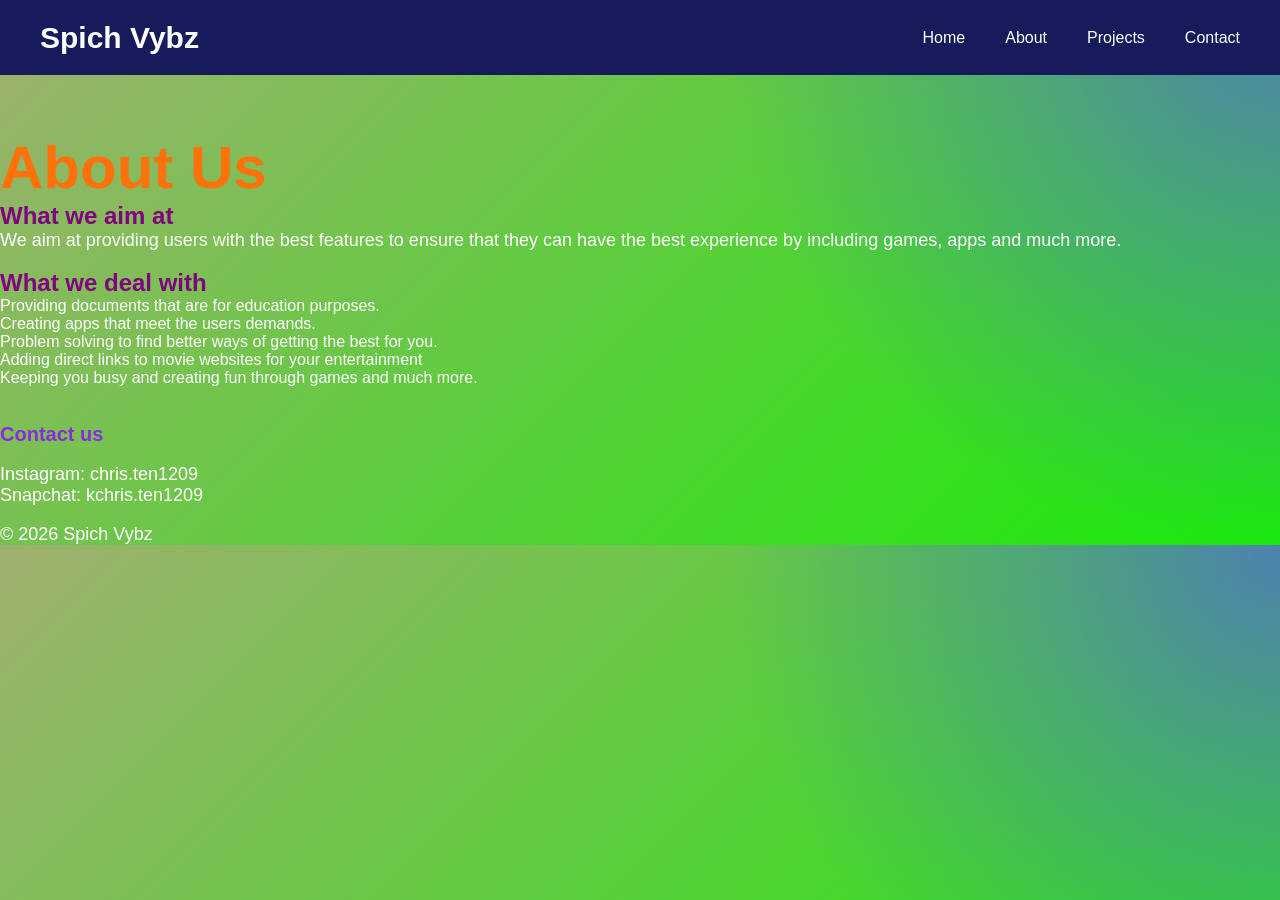
<file: about.html>
<!DOCTYPE html>
<html>

<head>
    <meta charset="UTF-8">
    <meta name="viewport" content="width=device-width, initial-scale=1.0">
    <title>About</title>
    <link rel="stylesheet" href="style.css">
</head>

<body>

    <header>

        <nav class="navbar">
            <h2 class="logo">Spich Vybz</h2>
            <div class="nav-links">
                <a href="index.html">Home</a>
                <a href="about.html">About</a>
                <a href="projects.html">Projects</a>
                <a href="contact.html">Contact</a>
            </div>
        </nav>
    </header>
    <br>
    <main>
        <h1 class="wel">About Us</h1>

        <h2>What we aim at</h2>

        <p>
            We aim at providing users with the best features to ensure that they can have the best experience by including games, apps and much more.
        </p>
        <br>
        <h2>What we deal with</h2>
      
        <ol>
            <li>Providing documents that are for education purposes.</li>
            <li>Creating apps that meet the users demands.</li>
            <li>Problem solving to find better ways of getting the best for you.</li>
            <li>Adding direct links to movie websites for your entertainment</li>
            <li>Keeping you busy and creating fun through games and much more.</li>
        </ol>
        <br><br>
        <h3 class="contact">Contact us</h3>
        <br>
        <p>
            Instagram: chris.ten1209
            <br>
            Snapchat: kchris.ten1209
        </p>
    </main>
    <br>
    <footer>
        <p>&copy; 2026 Spich Vybz</p>
    </footer>

</body>

</html>
</file>
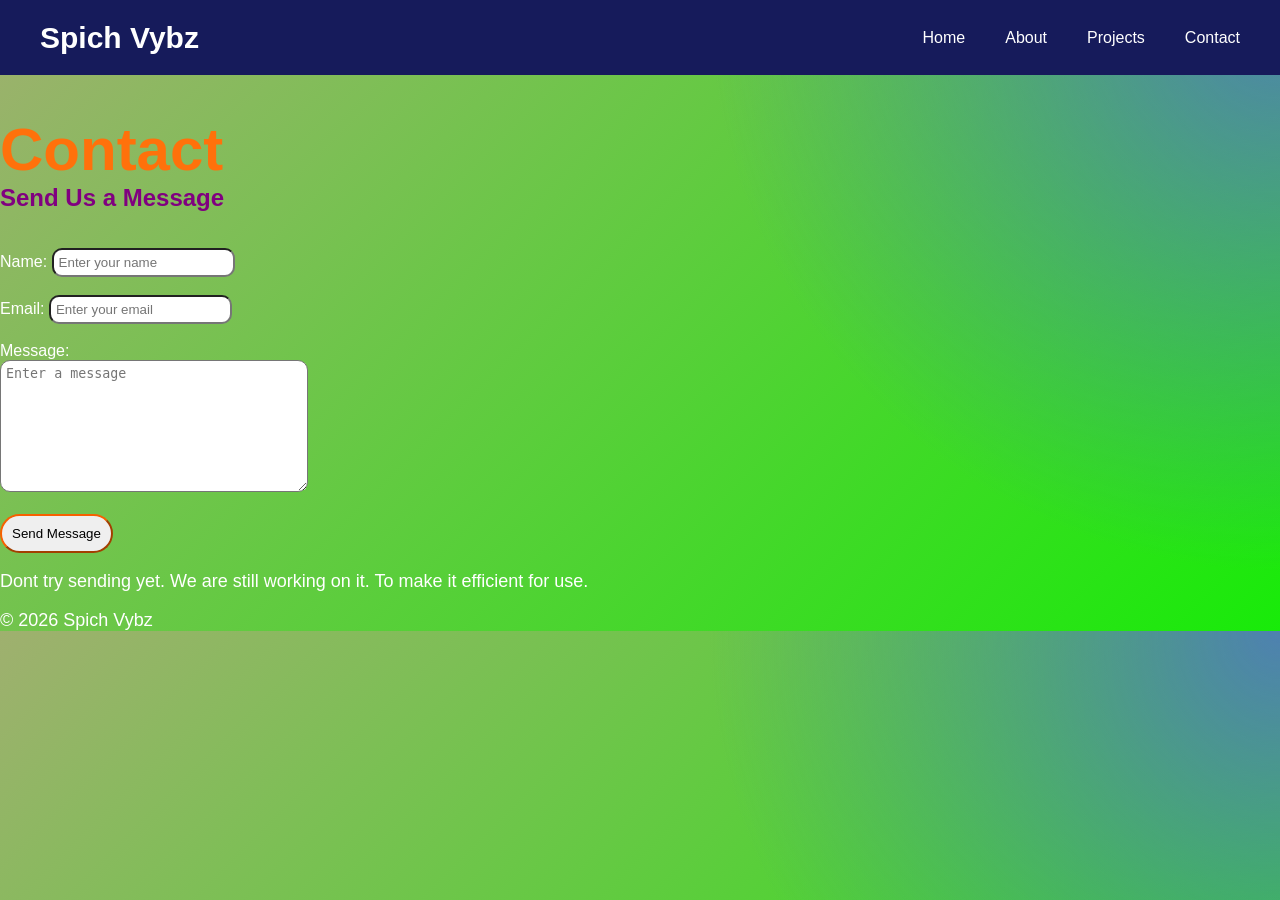
<file: contact.html>
<!DOCTYPE html>
<html>

<head>
    <meta charset="UTF-8">
    <meta name="viewport" content="width=device-width, initial-scale=1.0">
    <title>Contact Us</title>
    <link rel="stylesheet" href="style.css">
</head>

<body>

    <header>

        <nav class="navbar">
            <h2 class="logo">Spich Vybz</h2>
            <div class="nav-links">
                <a href="index.html">Home</a>
                <a href="about.html">About</a>
                <a href="projects.html">Projects</a>
                <a href="contact.html">Contact</a>
            </div>
        </nav>
    </header>

    <main>
        <h1 class="wel">Contact</h1>
        <h2>Send Us a Message</h2>
        <br><br>
        <form>

            <label for="name">Name:</label>
            <input class="box" type="text" id="name" name="name" placeholder="Enter your name" required>
            <br><br>
            <label for="email">Email:</label>
            <input class="box" type="email" id="email" name="email" placeholder="Enter your email" required>

            <br><br>

            <label class="label" for="message">Message:</label>
            <br>
            <textarea class="box" id="message" placeholder="Enter a message"
                      name="message"
                      rows="8"
                      cols="35"
                      required></textarea>

            <br><br>

            <button type="submit" class="btn">Send Message</button>
            <br><br>
        </form>

    </main>

    <footer>
        <p>Dont try sending yet. We are still working on it. To make it efficient for use.</p>
        <br>
        <p>&copy; 2026 Spich Vybz</p>
    </footer>

</body>

</html>
</file>
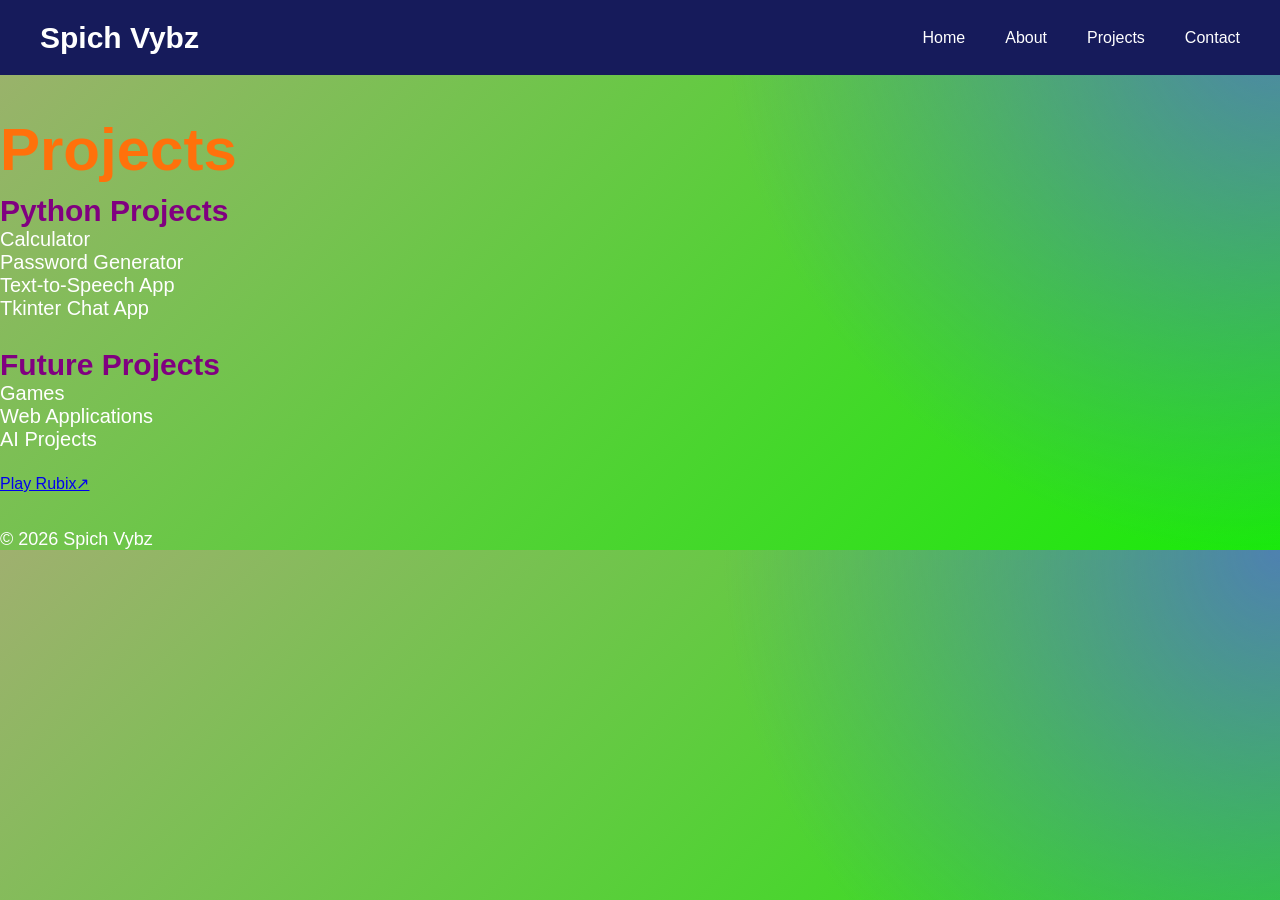
<file: projects.html>
<!DOCTYPE html>
<html>

<head>
    <meta charset="UTF-8">
    <meta name="viewport" content="width=device-width, initial-scale=1.0">
    <title>My Projects</title>
    <link rel="stylesheet" href="style.css">
</head>

<body>

    <header>

        <nav class="navbar">
            <h2 class="logo">Spich Vybz</h2>
            <div class="nav-links">
                <a href="index.html">Home</a>
                <a href="about.html">About</a>
                <a href="projects.html">Projects</a>
                <a href="contact.html">Contact</a>
            </div>
        </nav>
    </header>

    <main>
        <h1 class="wel">Projects</h1>
        <section class="projects">
            <h2>Python Projects</h2>

            <ul>
                <li>Calculator</li>
                <li>Password Generator</li>
                <li>Text-to-Speech App</li>
                <li>Tkinter Chat App</li>
            </ul>
        </section>
        <br>
        <section class="projects">
            <h2>Future Projects</h2>

            <ul>
                <li>Games</li>
                <li>Web Applications</li>
                <li>AI Projects</li>
            </ul>
            <br>
        </section>
        <a href="rubix/cube.html">Play Rubix↗</a>
    </main>
    <br><br>
    <footer>
        <p>&copy; 2026 Spich Vybz</p>
    </footer>

</body>

</html>
</file>
<file: style.css>
body {
    background:
        radial-gradient(circle at top right,
        #4e81b0, transparent 40%),
        linear-gradient(135deg, #9fb06f, #18eb09);

    color: white;
    font-family: Arial, sans-serif;
}



h1 {
    color: darkblue;
    font-size: 40px;
}

h2 {
    color: purple;
}

p {
    font-size: 18px;
}
.title {
    color: rgb(114, 14, 145);
    font-size: 45px;
    text-align: center;
}
.contact {
    font-size: 20px;
    color:blueviolet
}

/* Remove default spacing */
* {
    margin: 0;
    padding: 0;
    box-sizing: border-box;
}

/* Navigation bar */
.navbar {
    background-color: #161b5b;
    height: 75px;

    display: flex;
    align-items: center;
    justify-content: space-between;

    padding: 0 40px;
}

/* Website logo */
.logo {
    color: white;
    font-size: 30px;
    font-family: Arial;
}

/* Navigation links container */
.nav-links {
    display: flex;
    gap: 40px;
}

/* Individual links */
.nav-links a {
    color: white;
    text-decoration: none;
    font-size: 16px;
    font-family: Arial;

    transition: 0.3s;
}

/* When mouse moves over a link */
.nav-links a:hover {
    color: #55f153;
}

.wel {
    color: #ff710b;
    font-size: 60px;
    text-align: left;
    margin-top: 40px;
}
.projects {
    font-size: 20px;
    text-align: left;
    margin-top: 10px;
}
.btn{
    padding: 10px;
    border-radius: 20px;
    border-color: #f76000
}
.box{
    padding: 5px;
    border-radius: 10px
}
</file>
